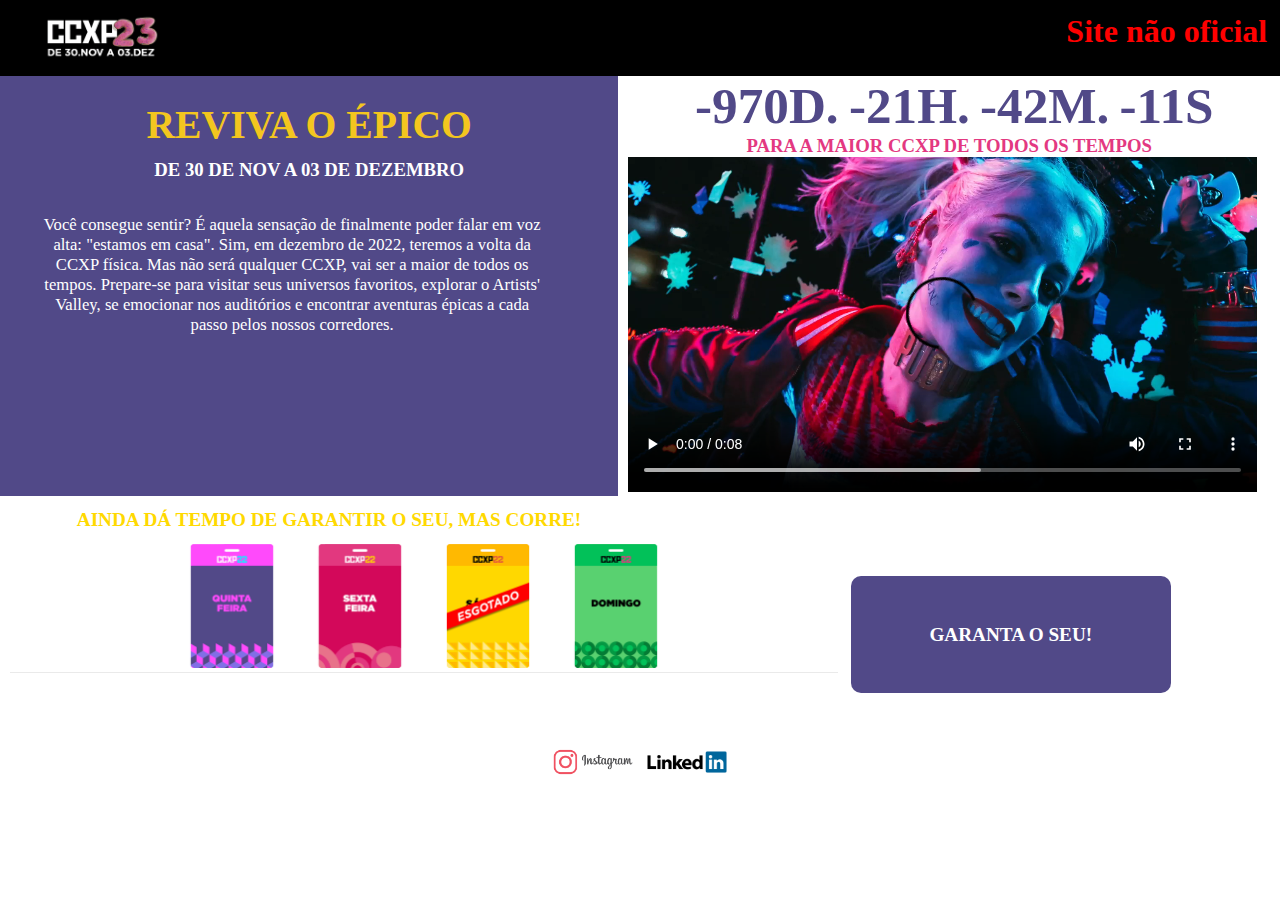
<file: index.html>
<!DOCTYPE html>
<html lang="en">
<head>
    <meta charset="UTF-8">
    <meta name="viewport" content="width=device-width, initial-scale=1.0">
    <title>Evento CCXP</title>
    <link rel="shortcut icon" href="img/logo.svg" type="image/x-icon">
</head>
<link rel="stylesheet" href="style.css">
<body>
    <header>
        <img src="video/logo_ccxp.gif" alt="Logo CCXP">
        <h1>Site não oficial</h1>
    </header>

    <section id="cards">

        <div id="cardInformativo">
            <h1>REVIVA O ÉPICO</h1>
            <h3>DE 30 DE NOV A 03 DE DEZEMBRO</h3>
            <p>Você consegue sentir? É aquela sensação de finalmente poder falar em voz alta: "estamos em casa". Sim, em dezembro de 2022, teremos a volta da CCXP física. Mas não será qualquer CCXP, vai ser a maior de todos os tempos. Prepare-se para visitar seus universos favoritos, explorar o Artists' Valley, se emocionar nos auditórios e encontrar aventuras épicas a cada passo pelos nossos corredores.</p>
        </div>

        <div id="cardAnuncio">
            <div id="countdown">

                <!-- <h1>COUNTDOWN</h1> -->

                <ul>
                    <li id="dia">2</li>
                </ul>

                <ul>
                    <li id="hora">14</li>
                </ul>

                <ul>
                    <li id="minuto">32</li>
                </ul>

                <ul>
                    <li id="segundo">12</li>
                </ul>

            </div>
            
            <h3>PARA A MAIOR CCXP DE TODOS OS TEMPOS</h3>
            <video controls autoplay loop><source src="video/Arlequina.mp4" type="video/mp4" ></video>
        </div>

    </section>

    
    <div id="aviso">
        <p>AINDA DÁ TEMPO DE GARANTIR O SEU, MAS CORRE!</p>
    </div>

    <footer id="cardRodape">


        <div id="cardDias">
            <a href="formulario.html"><img src="img/quinta.svg" alt=""></a>
            <a href="formulario.html"><img src="img/sext.svg" alt=""></a>
            <a href="formulario.html"><img src="img/esgotado.svg" alt=""></a>
            <a href="formulario.html"><img src="img/domingo.svg" alt=""></a>
        </div>

        <div id="divButon">
            <a href="formulario.html"><button>GARANTA O SEU!</button></a>

        </div>

    </footer>

    <nav>
        <!-- <img src="img/GitHub-Logo.png" alt=""> -->
        <a href="https://www.instagram.com/kel.oliverafa/" target="_blank"><img src="img/intagram.png" alt=""></a>
        <a href="https://www.linkedin.com/in/kelvin-rafael-894516234/" target="_blank"><img src="img/logo-linkedin.png" alt=""></a>
    </nav>

</body>
<script src="script.js"></script>

</html>
</file>
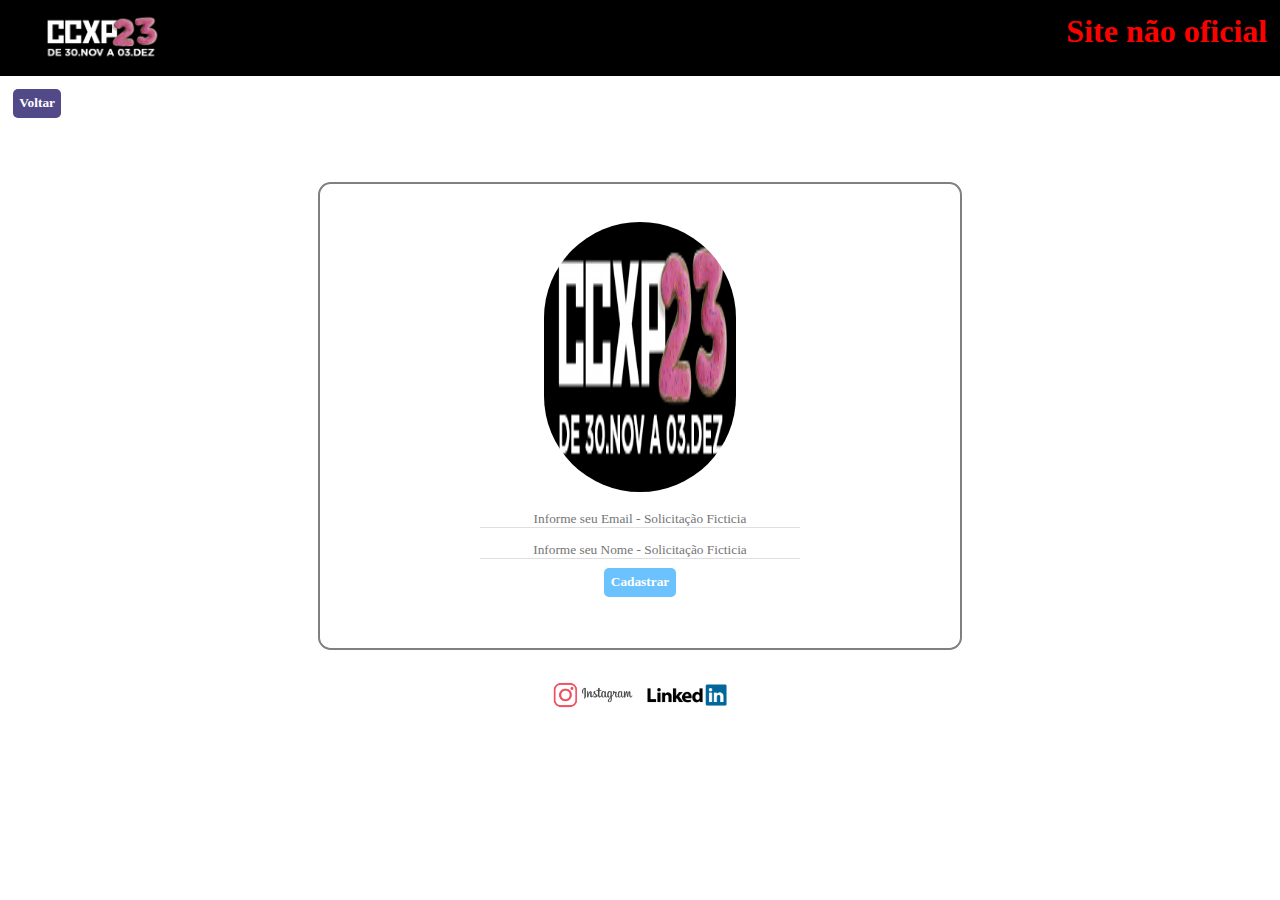
<file: formulario.html>
<!DOCTYPE html>
<html lang="en">
<head>
    <meta charset="UTF-8">
    <meta name="viewport" content="width=device-width, initial-scale=1.0">
    <title>CCXP - Incrição</title>
    <link rel="shortcut icon" href="img/logo.svg" type="image/x-icon">
</head>
<link rel="stylesheet" href="style.css">
<body>
    <header>

        <img src="video/logo_ccxp.gif" alt="Logo CCXP">
        <h1>Site não oficial</h1>

    </header>

    <a href="index.html"><button>Voltar</button></a>

    <form id="sectionForm">

        <div>
            <img src="video/logo_ccxp.gif" alt="Logo da CCXP">
        </div>

        <div class="inputForm">
            <input type="email" placeholder="Informe seu Email - Solicitação Ficticia">
        </div>

        <div class="inputForm">
            <input type="text" placeholder="Informe seu Nome - Solicitação Ficticia">
        </div>

        <div>
            <button type="submit">Cadastrar</button>
        </div>
        
    </form>

    <nav>
        <!-- <img src="img/GitHub-Logo.png" alt=""> -->
        <a href="https://www.instagram.com/kel.oliverafa/" target="_blank"><img src="img/intagram.png" alt=""></a>
        <a href="https://www.linkedin.com/in/kelvin-rafael-894516234/" target="_blank"><img src="img/logo-linkedin.png" alt=""></a>
    </nav>
    
    <script src="script.js"></script>
</body>
</html>
</file>
<file: style.css>
*{
    margin: 0;
    padding: 0;
    font-family: var(--fontCCXP);
}

:root{
    --amareloCCXP: #FFD900;
    --fontCCXP: verdana;
}

body button{
    background-color: #514988;
    color: white;
    border: none;
    padding: 0.5vw;
    border-radius: 5px;
    margin: 1vw;
    font-weight: bolder;

}

body button:hover{
    transform: translateX(5px);
    color: #F3C61F;
}

header{
    display: flex;
    justify-content: space-between;
    background-color: black;
    color: red;
    padding: 1%;
}

header img{
    width: 10%;
    padding-left: 2%;
}

#cards{
    display: flex;
    width: 100%;
}



/* = = = = =Card Informativo= = = = = */

#cardInformativo{
    width: 60%;
    padding: 2%;
    background-color: #514988;
    text-align: center;
}

#cardInformativo h1{
    font-size: 3.1vw;
    color: #F3C61F;
}

#cardInformativo h3{
    padding-top: 2%;
    font-weight: 600;
    color: white;
}

#cardInformativo p{
    padding: 6% 8% 8% 2%; 
    color: white;
    font-size: 1.3vw;

}


/* = = = = =Card Anuncio= = = = = */

#cardAnuncio{
    padding-left: 0%;
    width: 70%;
    text-align: center;

}

#cardAnuncio video{
    width: 95%;
    padding-right: 2%;
}

#countdown{
    display: flex;
    font-size: 4vw;
    font-weight: bold;
    color: #514988;
    justify-content: center;

}

#cardAnuncio li{
    list-style: none;
    padding-left: 0.8vw;
}

#cardAnuncio h3{
    color: #E33881;
}

/* = = = = =Footer= = = = = */

footer{
    
    display: flex;
    width: 100%;
}

#aviso p{
    padding: 1% 0% 1% 6%;
    color: #FFD900;
    font-weight: bolder;
    font-size: 1.5vw;
}

#cardDias{
    margin-left: 10px;
    text-align: center;
    margin-bottom: 5vh;
    box-shadow: 0px 1px 0px 0px rgba(148, 148, 151, 0.2);
}

#cardDias img{
    width: 15%;
}

#cardDias img:hover{
    transform: translateY(-7px);
    transition: 0.5s;
    box-shadow: 0px 15px 20px hsl(0, 0%, 89%);
}

#divButon{
    padding-top: 1.5vw;
}

footer button{

    width: 25vw;
    height: 13vh;
    background-color: #514988;
    border: none;
    border-radius: 10px;
    color: white;
    font-weight: bolder;
    font-size: 1.5vw;
}

footer button:hover{
    color: var(--amareloCCXP);
}

/* = = = = =Formulario= = = = = */

form{
    display: flex;
    flex-direction: column;
    width: 50%;
    justify-content: center;
    margin: auto;
    text-align: center;
    padding-top: 3vw;
    padding-bottom: 3vw;
    border: 2px solid gray;
    border-radius: 1vw;
    margin-top: 4vw;
}

form img{
    border-radius: 360px;
    height: 30vh;
    width: 15vw;
}

form button{
    background-color: rgb(107, 194, 252);
    border: none;
    border-radius: 5px;
    padding: 0.5vw;
    margin-top: 0.8vw;
}

form button:hover{
    color: #ffff;
    transform: translateY(5px);
}

nav{
    width: 100%;
    text-align: center;
    justify-content: center;
    
    
}

nav img{
    width: 7%;
    height: 90px;
}

.inputForm{
    padding-top: 1vw;
}

.inputForm input{
    width: 50%;
    text-align: center;
    border: none;
    box-shadow: 0px 1px 0px 0px rgb(176, 176, 180, 0.4);

}
</file>
